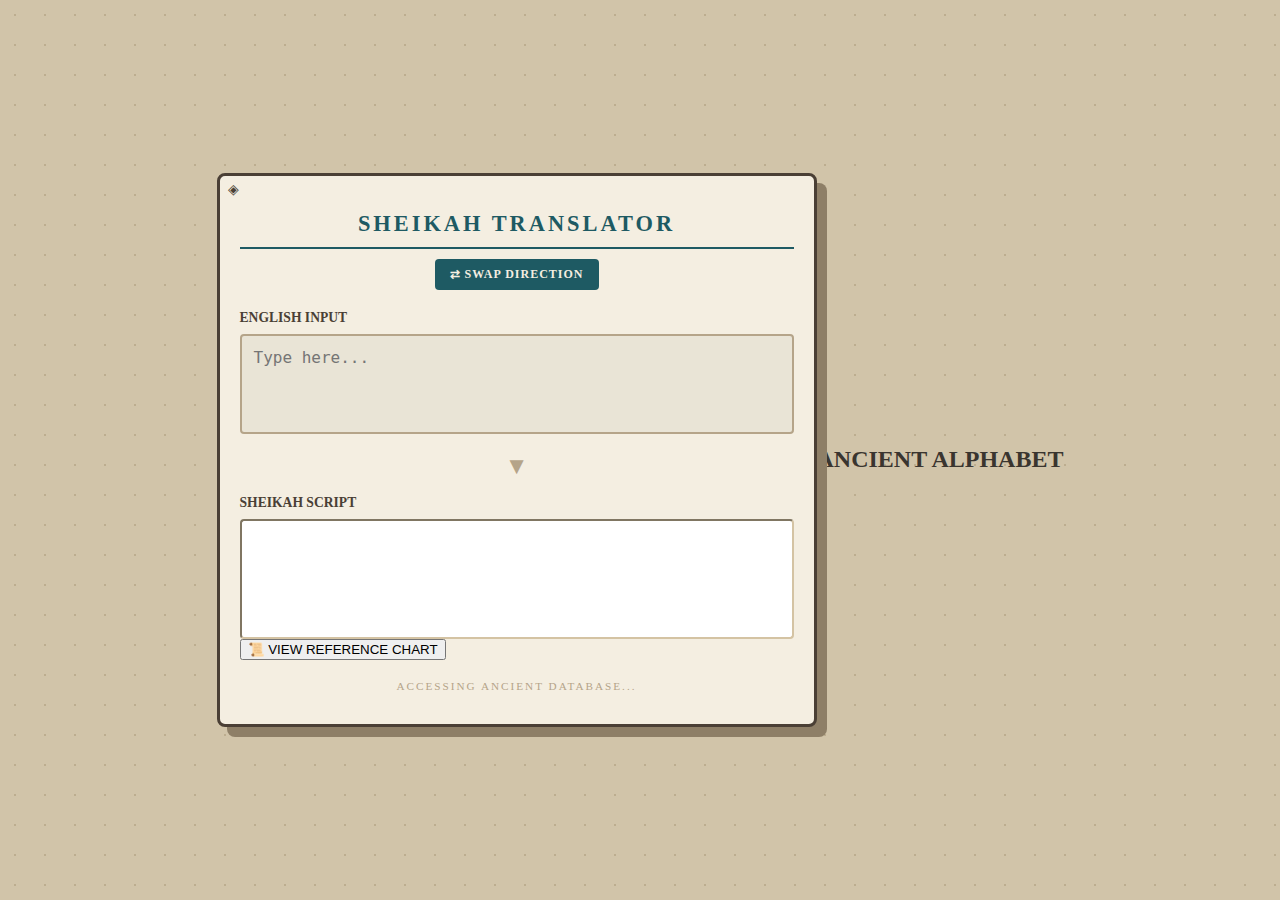
<file: index.html>
<!DOCTYPE html>
<html lang="th">
<head>
    <!-- Google tag (gtag.js) -->
    <script async src="https://www.googletagmanager.com/gtag/js?id=G-24HLTP8ZPR"></script>
    <script>
      window.dataLayer = window.dataLayer || [];
      function gtag(){dataLayer.push(arguments);}
      gtag('js', new Date());

      gtag('config', 'G-24HLTP8ZPR');
    </script>
    <meta charset="UTF-8">
    <meta name="viewport" content="width=device-width, initial-scale=1.0">
    
    <title>Sheikah Translator | เครื่องมือแปลภาษาชีคาห์จาก Zelda</title>
    <meta name="description" content="แปลข้อความภาษาอังกฤษเป็นภาษา Sheikah จากเกม The Legend of Zelda ได้ง่ายๆ">
    <meta name="keywords" content="Sheikah Translator, แปลภาษาชีคาห์, Zelda Language, เครื่องมือแปลภาษาเกม, Sheikah Script">
    <meta name="author" content="NJ NAMJIT">
    <meta name="google-site-verification" content="Nt9z6hRgUgkRHEY3A5iAwfkGi4jC-Yxsq0yktuZn_48" />
    <meta name="robots" content="index, follow">

    <link rel="icon" type="image/x-icon" href="favicon.ico">

    <meta property="og:type" content="website">
    <meta property="og:url" content="https://apptcr.github.io/sheikahtranslate/">
    <meta property="og:title" content="Sheikah Translator - แปลภาษาชีกคาห์อย่างง่าย">
    <meta property="og:description" content="เปลี่ยนข้อความของคุณให้เป็นอักษรโบราณ Sheikah สำหรับแฟนเกม Zelda โดยเฉพาะ">
    <meta property="og:image" content="https://apptcr.github.io/sheikahtranslate/og-image.jpg"> 
    <meta property="twitter:card" content="summary_large_image">
    <meta property="twitter:url" content="https://apptcr.github.io/sheikahtranslate/">
    <meta property="twitter:title" content="Sheikah Translator">
    <meta property="twitter:description" content="เครื่องมือแปลอักษร Sheikah ออนไลน์">
    <link rel="stylesheet" href="style.css">
    
    <link rel="canonical" href="https://apptcr.github.io/sheikahtranslate/">
</head>
<body>
    <div class="slate-container">
        <header>
            <h1>SHEIKAH TRANSLATOR</h1>
            <button id="swapBtn" title="Swap Languages">⇄ SWAP DIRECTION</button>
        </header>

        <main>
            <div class="input-section">
                <label id="labelInput">English Input</label>
                <textarea id="mainInput" placeholder="Type here..."></textarea>
            </div>

            <div class="divider">▼</div>

            <div class="output-section">
                <label id="labelOutput">Sheikah Script</label>
                <div id="mainOutput" class="sheikah-font"></div>
            </div>

            <div class="action-section">
                <button id="refBtn">📜 VIEW REFERENCE CHART</button>
            </div>
        </main>

        <footer>
            <p>ACCESSING ANCIENT DATABASE...</p>
        </footer>
    </div>

    <div id="refModal" class="modal">
        <div class="modal-content">
            <span class="close-btn">&times;</span>
            <h2>ANCIENT ALPHABET</h2>
            <div class="chart-grid" id="chartGrid">
                </div>
        </div>
    </div>

    <script src="script.js"></script>
</body>

</html>
</file>
<file: style.css>
/* การดึงฟอนต์มาใช้ */
@font-face {
    font-family: 'Sheikah';
    src: url('sheikah.otf');
}

body {
    background-color: #d1c4a9;
    background-image: radial-gradient(#bcad8f 1px, transparent 1px);
    background-size: 30px 30px; 
    color: #3a352f;
    font-family: 'Palatino', 'Georgia', serif;
    display: flex;
    justify-content: center;
    align-items: center;
    min-height: 100vh;
    margin: 0;
}

.slate-container {
    width: 95%;
    max-width: 600px;
    background: #f4eee1;
    border: 3px solid #4a3f35;
    border-radius: 8px;
    padding: 20px;
    box-shadow: 10px 10px 0px #8e7f67;
    position: relative;
    margin: 20px 0;
    box-sizing: border-box; /* ป้องกัน Container ขยายเกินหน้าจอ */
}

.slate-container::before {
    content: "◈";
    position: absolute;
    top: 5px;
    left: 8px;
    color: #4a3f35;
    font-size: 14px;
}

header h1 {
    text-align: center;
    letter-spacing: 3px;
    font-size: 1.4rem;
    margin-bottom: 10px;
    color: #1e5a63;
    border-bottom: 2px solid #1e5a63;
    display: block;
    padding-bottom: 10px;
}

#swapBtn {
    display: block;
    margin: 0 auto 20px auto;
    background: #1e5a63;
    color: #f4eee1;
    border: none;
    padding: 8px 15px;
    border-radius: 4px;
    cursor: pointer;
    font-family: 'Palatino', serif;
    font-size: 0.75rem;
    letter-spacing: 1px;
    font-weight: bold;
    transition: all 0.2s;
}

#swapBtn:hover {
    background: #26a5b5;
    transform: translateY(-2px);
}

label {
    display: block;
    font-size: 0.85rem;
    font-weight: bold;
    margin-bottom: 8px;
    color: #4a3f35;
    text-transform: uppercase;
}

textarea {
    width: 100%;
    height: 100px;
    background: #e9e4d6;
    border: 2px solid #b5a489;
    border-radius: 4px;
    color: #2c2925;
    padding: 12px;
    box-sizing: border-box;
    font-size: 1rem;
    resize: none;
    outline: none;
}

.input-sheikah {
    font-family: 'Sheikah', sans-serif !important;
    font-size: 1.4rem !important;
    word-break: break-all; /* บังคับตัดบรรทัดในช่อง Input ด้วย */
}

.divider {
    text-align: center;
    margin: 15px 0;
    font-size: 1.5rem;
    color: #b5a489;
}

/* แก้ไขจุดที่เป็นปัญหาหลัก */
#mainOutput {
    width: 100%;
    min-height: 120px;
    background: #ffffff;
    border: 2px inset #d4c3a3;
    padding: 20px;
    box-sizing: border-box;
    margin-top: 5px;
    border-radius: 4px;
    text-align: center;
    
    /* บังคับตัดคำทุกกรณีเมื่อถึงขอบกรอบ */
    word-wrap: break-word;
    word-break: break-all; 
    overflow-wrap: anywhere;
    white-space: normal;
    
    /* เปลี่ยนจาก Flex เป็น Block เพื่อให้การตัดบรรทัดทำงานได้แม่นยำขึ้น */
    display: block; 
}

.sheikah-font {
    font-family: 'Sheikah', sans-serif;
    font-size: 2.2rem; /* ปรับขนาดลงเล็กน้อยเพื่อให้สมดุล */
    color: #26a5b5;
    line-height: 1.4;
    width: 100%;
    display: inline-block;
}

.normal-font {
    font-family: 'Palatino', serif !important;
    font-size: 1.4rem !important;
    color: #3a352f !important;
    width: 100%;
    display: inline-block;
}

footer {
    margin-top: 20px;
    text-align: center;
    font-size: 0.7rem;
    letter-spacing: 2px;
    color: #b5a489;
}

@media (max-width: 600px) {
    .sheikah-font {
        font-size: 1.6rem; 
    }
    .slate-container {
        padding: 15px;
        width: 92%;
    }
}
</file>
